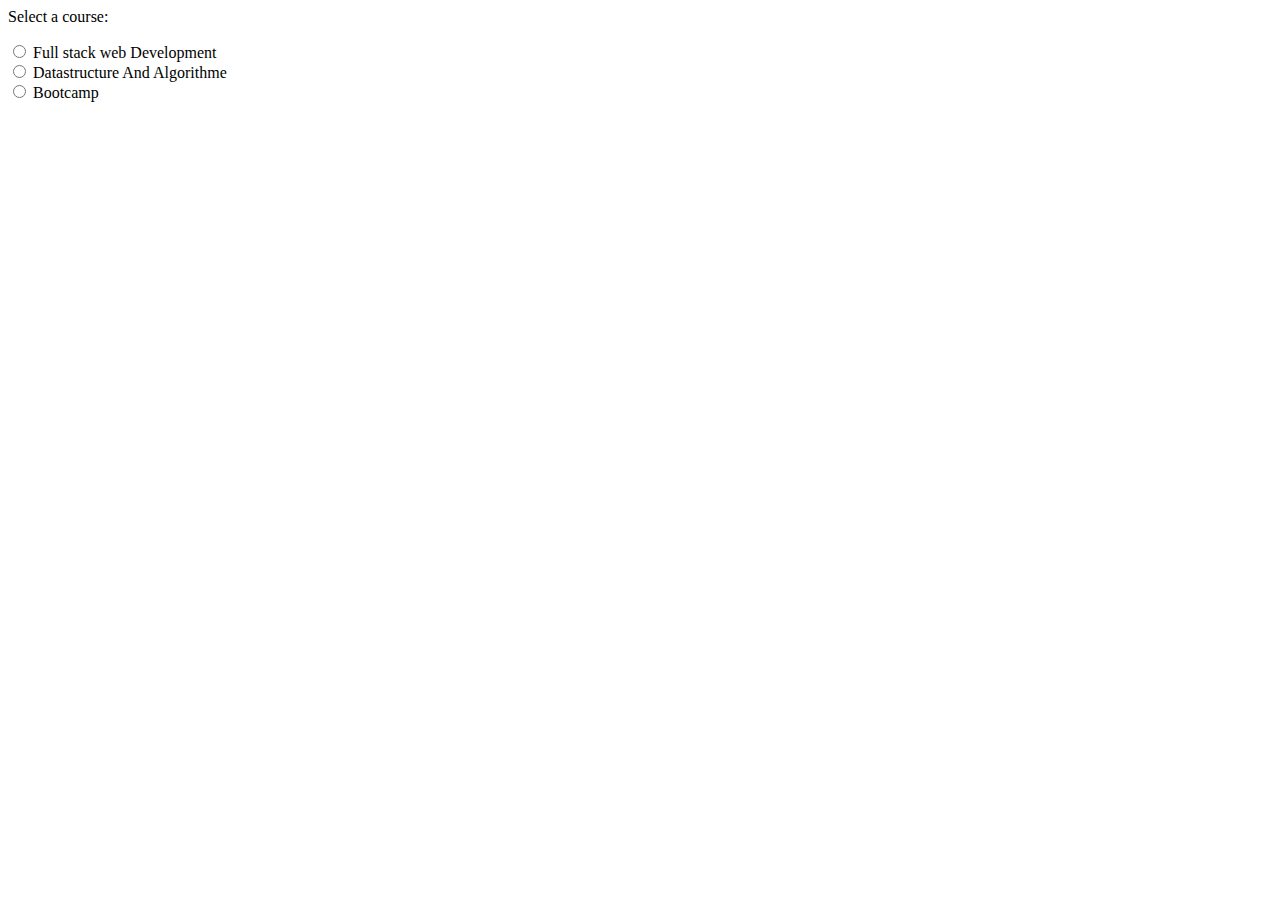
<file: mk.html>
<html lang="en">
<head>
    <meta charset="UTF-8">
    <meta name="viewport" content="width=device-width, initial-scale=1.0">
    <title>Document</title>
</head>
<body>
    <p>Select a course:</p>
    <input type="radio" id="fs" name="course" value="Full stack web Development">
    <label for="fs">Full stack web Development</label><br>
    
    <input type="radio" id="dsa" name="course" value="Datastructure And Algorithme">
    <label for="dsa">Datastructure And Algorithme</label><br>
    
    <input type="radio" id="bc" name="course" value="Bootcamp">
    <label for="bc">Bootcamp</label><br>
    
    
    
</body>
</html>
</file>
